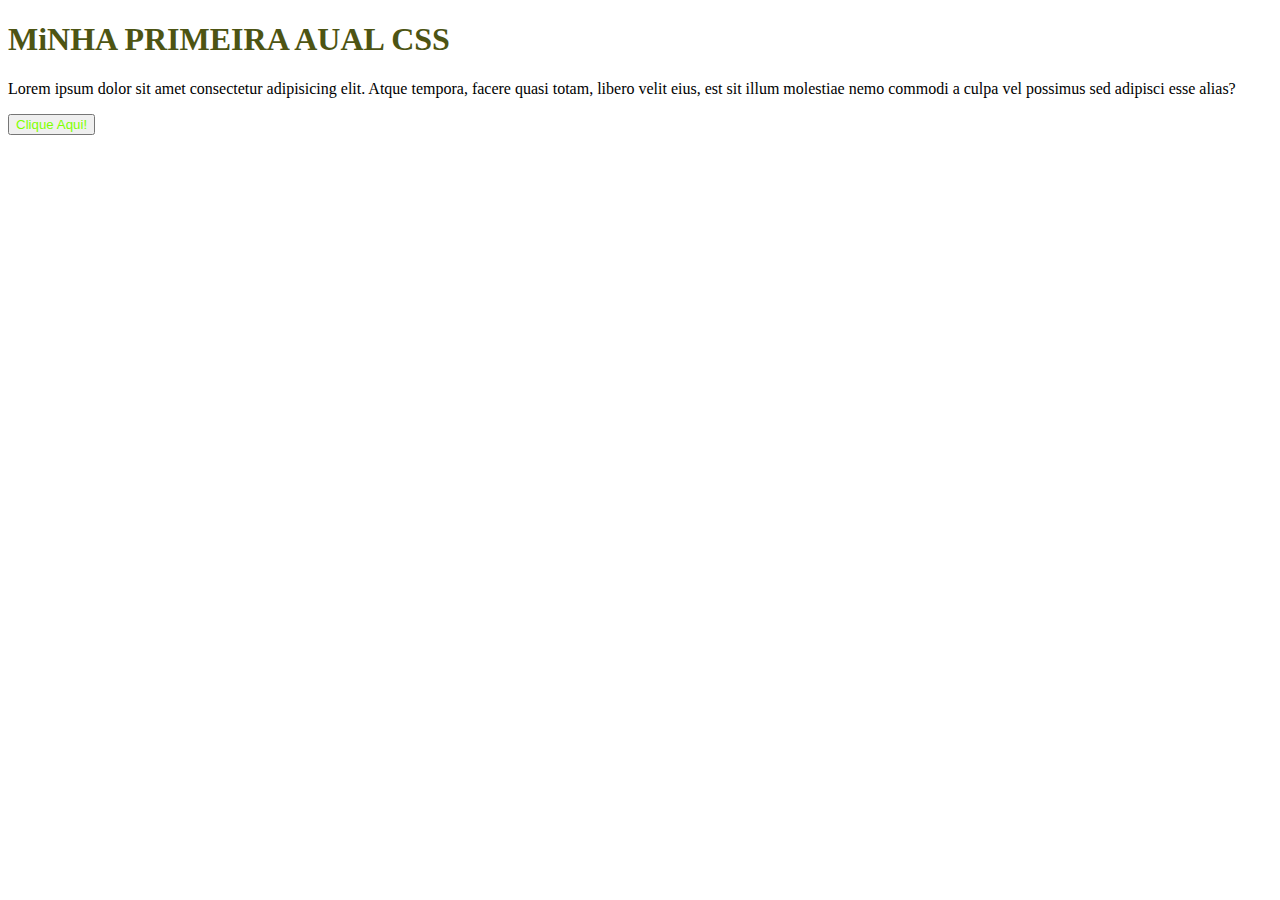
<file: index.html>
<!DOCTYPE html>
<html lang="pt-br">
<head>
    <meta charset="UTF-8">
    <meta name="viewport" content="width=device-width, initial-scale=1.0">
    <title>CSS</title>

    <link rel="stylesheet" href="./styles.css">
</head>
<body>
    <h1>MiNHA PRIMEIRA AUAL CSS</h1>
    <p>Lorem ipsum dolor sit amet consectetur adipisicing elit. Atque tempora, facere quasi totam, libero velit eius, est sit illum molestiae nemo commodi a culpa vel possimus sed adipisci esse alias?</p>

    <button class="Botao">Clique Aqui!</button>
</body>

    
</html>
</file>
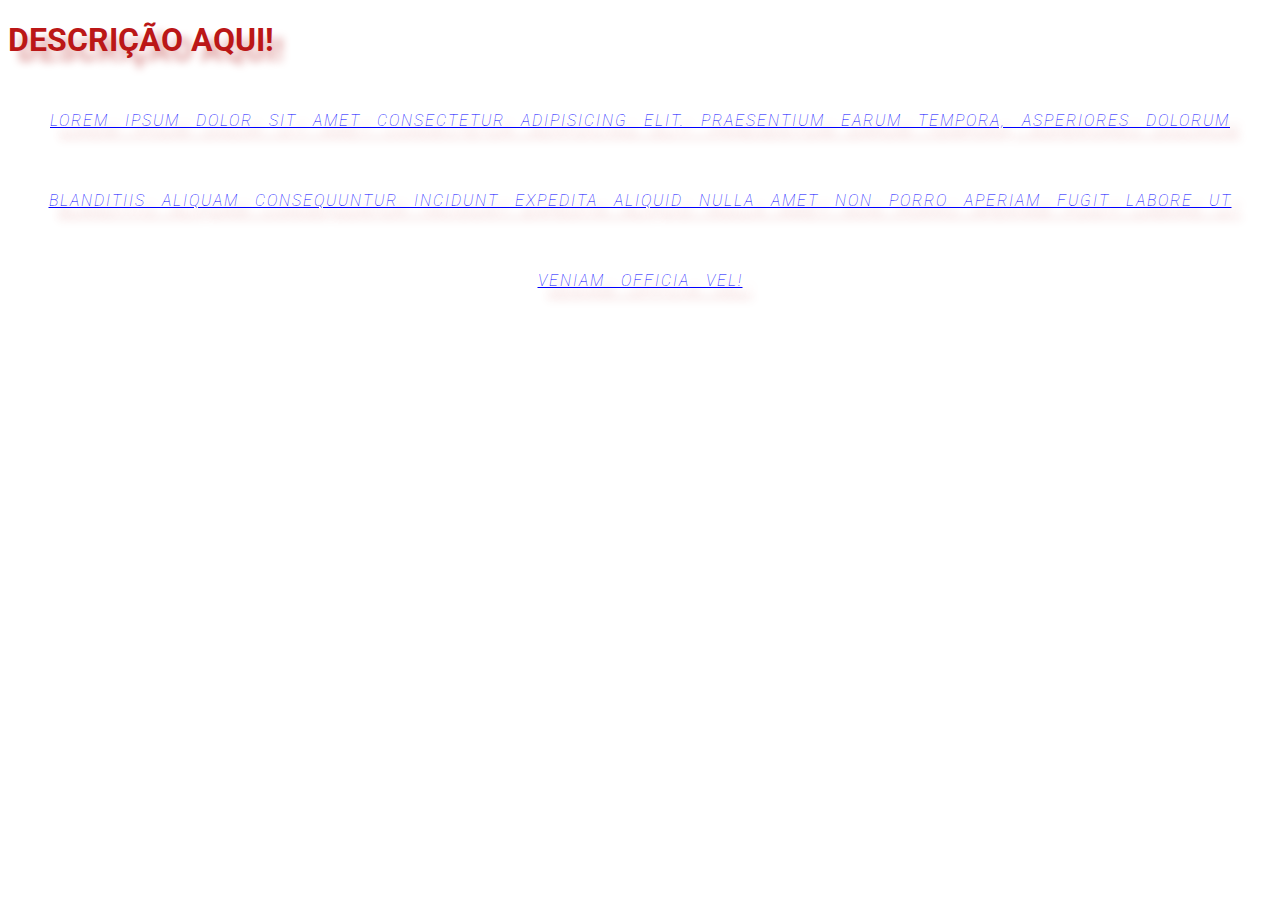
<file: Estilizacao.html>
<!DOCTYPE html>
<html lang="pt-br">
<head>
    <meta charset="UTF-8">
    <meta name="viewport" content="width=device-width, initial-scale=1.0">
    <title>Novo Arquivo!</title>

    <link rel="stylesheet" href="./Estilizacao.css">
</head>
<body>
    <h1>DESCRIÇÃO AQUI!</h1>
    <p>Lorem ipsum dolor sit amet consectetur adipisicing elit. Praesentium earum tempora, asperiores dolorum blanditiis aliquam consequuntur incidunt expedita aliquid nulla amet non porro aperiam fugit labore ut veniam officia vel!</p>
</body>
</html>
</file>
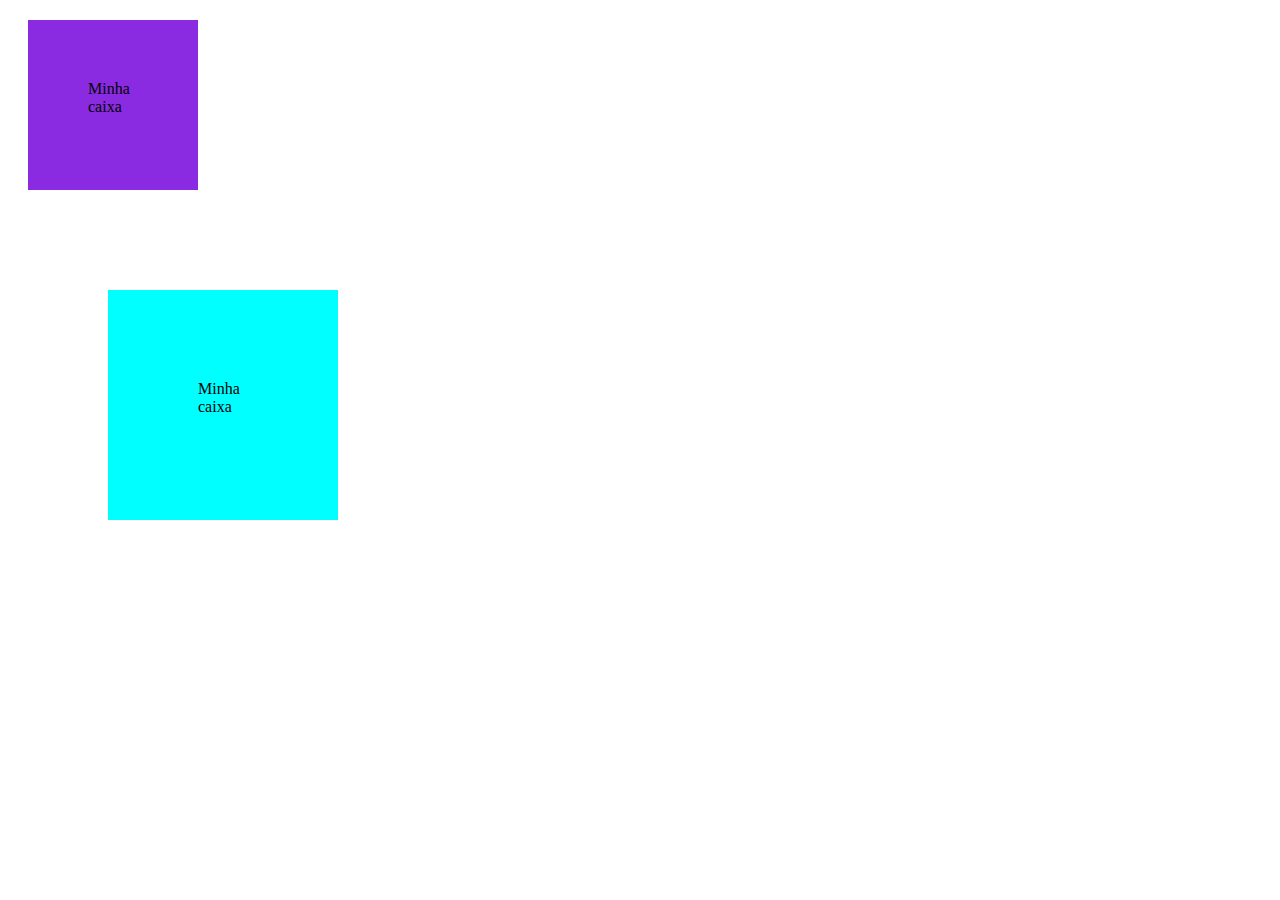
<file: Padding_e_margin.html>
<!DOCTYPE html>
<html lang="pt-br">
<head>
    <meta charset="UTF-8">
    <meta name="viewport" content="width=device-width, initial-scale=1.0">
    <title>Sobre margin e padding</title>

    <link rel="stylesheet" href="./Padding_e_margin.css">
</head>
<body>

    <div class="box">
        Minha caixa
    </div>


    <div class="box-2">
        Minha caixa
    </div>
    
</body>
</html>
</file>
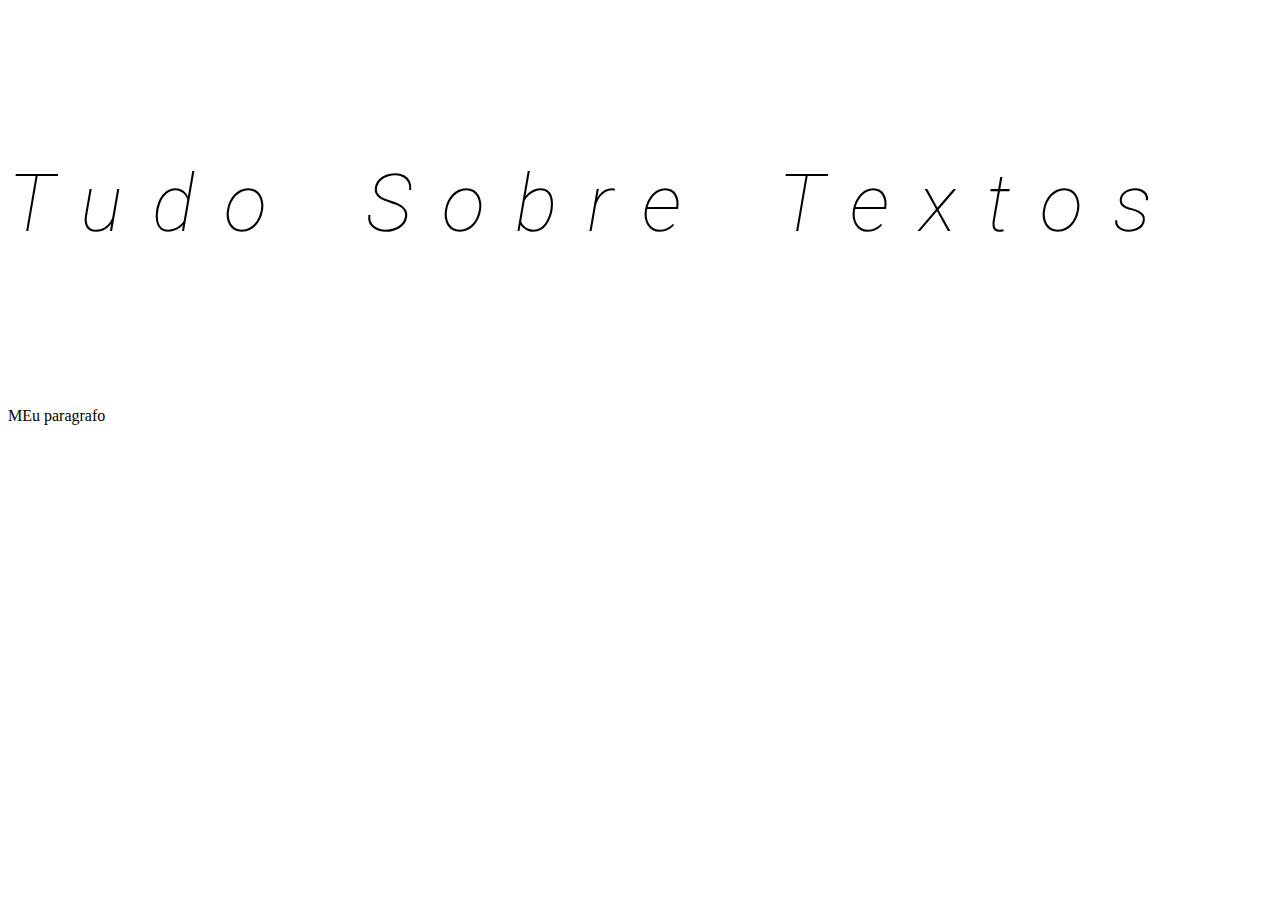
<file: textos.html>
<!DOCTYPE html>
<html lang="pt-br">
<head>
    <meta charset="UTF-8">
    <meta name="viewport" content="width=device-width, initial-scale=1.0">
    <title>Textos</title>

    <link rel="stylesheet" href="./textos.css">
</head>
<body>
    <h1>Tudo sobre textos</h1>

    <p>MEu paragrafo</p>
</body>
</html>
</file>
<file: styles.css>
.Texto, .Botao{
color: chartreuse;

}




/* CSS
Estilo de CASCATA
*/

h1{
    color:#4d5413;
    width: 250vw;
}
</file>
<file: Estilizacao.css>
@import url('https://fonts.googleapis.com/css2?family=Inter:wght@100..900&family=Roboto:ital,wght@0,100;0,300;0,400;0,500;0,700;0,900;1,100;1,300;1,400;1,500;1,700;1,900&display=swap');


h1{
    color: rgb(187, 23, 23);
    font-family: Roboto, sans-serif;
    text-shadow: 10px 10px 8px #dd9b9b;
}

p{
    color: blue;
    font-weight: 100;
    font-family: Roboto, sans-serif;
    font-style: italic;
    line-height: 80px;
    letter-spacing: 2px; 
    word-spacing: 10px; 
    text-align: center;
    text-transform: uppercase;
    text-decoration: underline;
    text-shadow: 10px 10px 10px #dd9b9b; 
}

/*  - line-height: 380px; Espaçamento entre as linhas
     - letter-spacing: 2px; Espaçamento entre as letras
     - word-spacing: 40px; Espaçamentos entre as palavras
    -  text-align: Deixa o texto no centro, todo a esquerda ou todo a direita
     - text-transform  Deixa todas letras maiuscula, minusucla ou so a priomeira maiuscula
      - text-shadow: 10px 10px 8px #dd9b9b; Deixa a palvra com sombra
}
    
*/
</file>
<file: Padding_e_margin.css>
.box{
    width: 50px;
    height: 50px;
    background-color: blueviolet;
    padding: 60px;
    margin: 20px;
}

.box-2{
    width: 50px;
    height: 50px;
    background-color: aqua;
    padding: 90px;
    margin: 100px 25px 100px 100px;
   
}

/*margin: 10px 20px 35px;  quando coloco assim com 3 valores e primeiro é a margem de cima, o segundo é para olado esquerdo e dirieto e o último é pra baixo*/

/*margin: 10px 50px;  Com dois vlaores, segnifica uqe o primeiro é pra cima e pra baixo e  e o segundo para os dois lados
</file>
<file: textos.css>
@import url('https://fonts.googleapis.com/css2?family=Inter:wght@100..900&family=Roboto:ital,wght@0,100;0,300;0,400;0,500;0,700;0,900;1,100;1,300;1,400;1,500;1,700;1,900&display=swap');



h1{
    font-weight: 100;
    font-family: Roboto; sans-serif;
    font-size: 80px;
    font-style: oblique;
    line-height: 300px;
    letter-spacing: 30px;
    word-spacing: 20px;
    text-align: unset;
    text-transform: capitalize;
    text-shadow:10px 10px 10px color(srgb red 
     blue);
}
</file>
